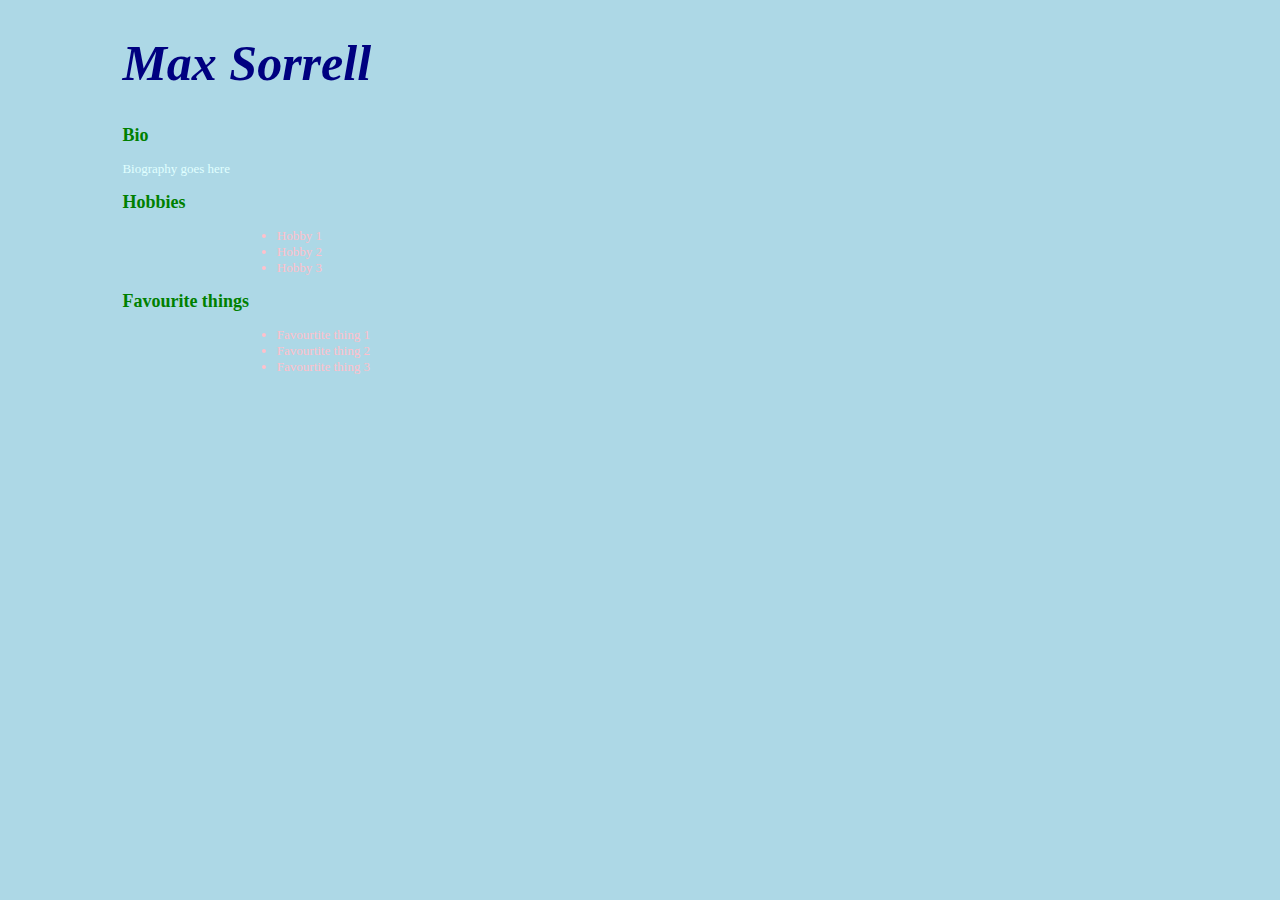
<file: about me.html>
<!DOCTYPE html>
<html lang="en">
<head>
    <link rel="stylesheet" type="text/css" href="aboutmecss.css">

    <title>Document2</title>
</head>
<body>
    <h1><strong>Max Sorrell </strong></h1>
    
    <h2>Bio </h2>

    <p>Biography goes here </p>
    
    <h2>Hobbies </h2>
    <ul>
        <li>Hobby 1</li>
        <li>Hobby 2</li>
        <li>Hobby 3</li>
    </ul>

    <h2>Favourite things </h2>
    <ul>
        <li>Favourtite thing 1</li>
        <li>Favourtite thing 2</li>
        <li>Favourtite thing 3</li>
    </ul>

</body>
</html>
</file>
<file: aboutmecss.css>
body {
  
    background-color: lightblue;
    margin-right: 10%;
    
  }
  
  h1 {
    color: navy;
    margin-left: 10%;
    font-size: 50px;
    
  }
  h2 {
    color: green;
    margin-left: 10%;
    font-size: large;
  }
  p {
    color: lightcyan;
    margin-left: 10%;
    font-size: small;
  }
  ul{
    color: pink;
    margin-left: 20%;
    font-size: small;
  
  }
  strong{
    font-style: italic;
    font-style: bold;
  
  }
</file>
